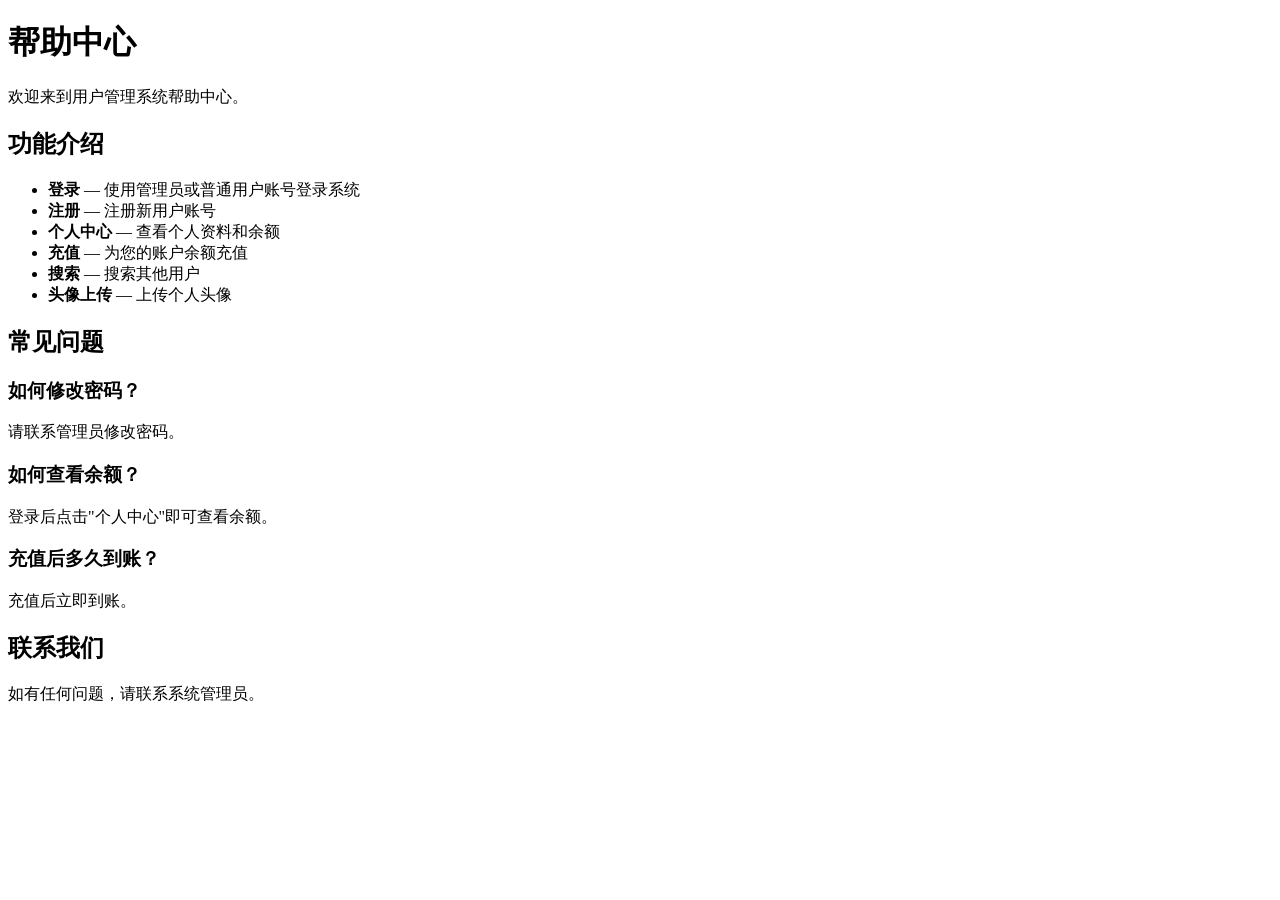
<file: pages/help.html>
<!DOCTYPE html>
<html>
<head><meta charset="utf-8"><title>帮助中心</title></head>
<body>
<h1>帮助中心</h1>
<p>欢迎来到用户管理系统帮助中心。</p>

<h2>功能介绍</h2>
<ul>
  <li><strong>登录</strong> — 使用管理员或普通用户账号登录系统</li>
  <li><strong>注册</strong> — 注册新用户账号</li>
  <li><strong>个人中心</strong> — 查看个人资料和余额</li>
  <li><strong>充值</strong> — 为您的账户余额充值</li>
  <li><strong>搜索</strong> — 搜索其他用户</li>
  <li><strong>头像上传</strong> — 上传个人头像</li>
</ul>

<h2>常见问题</h2>
<h3>如何修改密码？</h3>
<p>请联系管理员修改密码。</p>
<h3>如何查看余额？</h3>
<p>登录后点击"个人中心"即可查看余额。</p>
<h3>充值后多久到账？</h3>
<p>充值后立即到账。</p>

<h2>联系我们</h2>
<p>如有任何问题，请联系系统管理员。</p>
</body>
</html>
</file>
